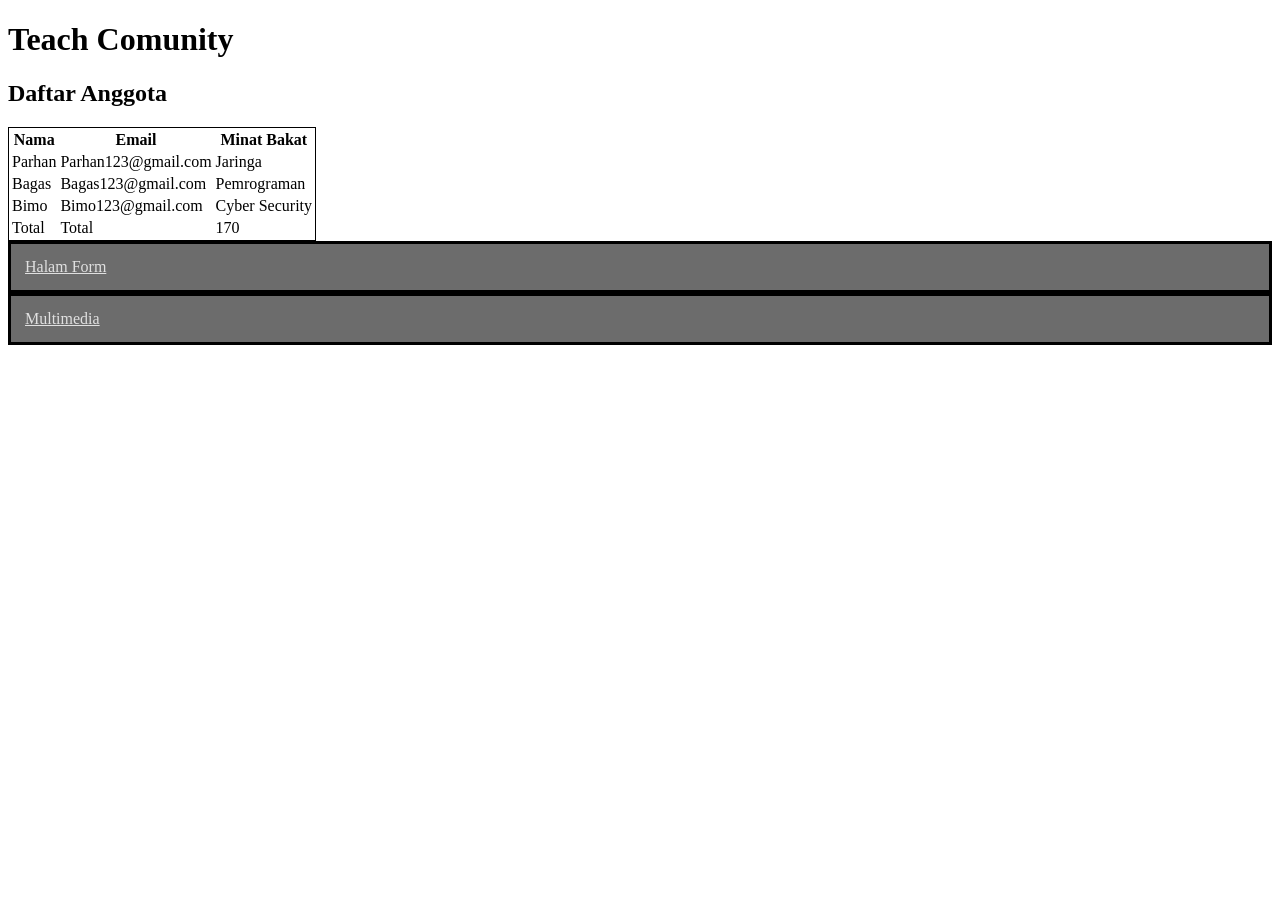
<file: index.html>
<!DOCTYPE html>
<html lang="en">
<head>
    <meta charset="UTF-8">
    <meta http-equiv="X-UA-Compatible" content="IE=edge">
    <meta name="viewport" content="width=device-width, initial-scale=1.0">
    <title>teach Comunity</title>
     <link rel="stylesheet" href="style.css">
</head>
<body>
    <h1>Teach Comunity</h1>
        <h2>Daftar Anggota</h2>

    <table style="border: 1px solid black;">
        <colgroup>
            <col span="2" style="background-color: rgb(255, 255, 255);">
            <col style="background-color: rgb(255, 255, 255);">
        </colgroup>
        <thead>
            <tr>
                <th id="jdl">Nama</th>
                <th>Email</th>
                <th>Minat Bakat</th>
            </tr>
        </thead>
        <tbody>
            <tr>
                <td>Parhan</td>
                <td>Parhan123@gmail.com</td>
                <td>Jaringa</td>
            </tr>
            <tr>
                <td>Bagas</td>
                <td>Bagas123@gmail.com</td>
                <td>Pemrograman</td>
            </tr>
            <tr>
                <td>Bimo</td>
                <td>Bimo123@gmail.com</td>
                <td>Cyber Security</td>
            </tr>
        </tbody>
        <tfoot>
            <tr>
                <td rowspan="2">Total</td>
                <td>Total</td>
                <td>170</td>
            </tr>
        </tfoot>
    </table>
            <div class="btn">
            <a href="form.html">Halam Form</a>
            <a href="multimedia.html">Multimedia</a>
        </div>
</body>
</html>
</file>
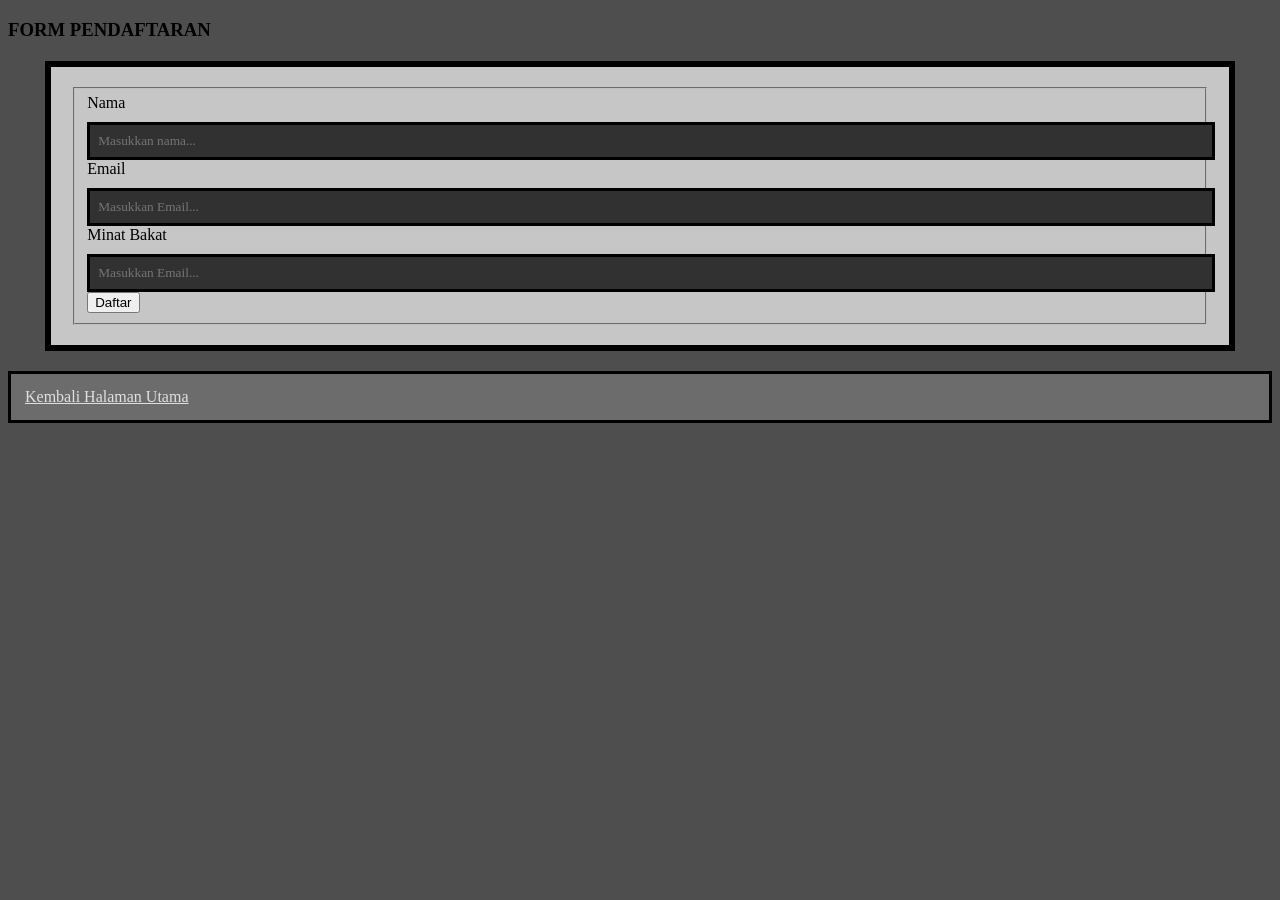
<file: form.html>
<!DOCTYPE html>
<html lang="id">
        <link rel="stylesheet" href="form.css">
<body>
    <section>
        <div class="box">
            <h3>FORM PENDAFTARAN</h3>
        </div>

        <form>
            <fieldset>
                <div class="input-group">
                    <label>Nama</label>
                    <input type="text" name="nama" placeholder="Masukkan nama..." required>
                </div>

                <div class="input-group">
                    <label>Email</label>
                    <input type="text" name="Email" placeholder="Masukkan Email...">
                </div>

                 <div class="input-group">
                    <label>Minat Bakat</label>
                    <input type="text" name="Minat Bakat" placeholder="Masukkan Email...">
                </div>
                <input type="submit" value="Daftar">
            </fieldset>
        </form>

        <div class="btn">
            <a href="index.html">Kembali Halaman Utama</a>
        </div>
    </section>
</body>
</html>
</file>
<file: style.css>
.btn a {
    display: block;
    background: #6c6c6c;
    border: 3px solid #000;
    padding: 14px;
    color: #e0e0e0;
}
</file>
<file: form.css>
body {
    background-color: #4e4e4e;
    font-family: 'Press Start 2P', cursive;
}

form {
    background-color: #c6c6c6;
    border: 6px solid #000;
    padding: 20px;
    margin: 20px auto;
    width: 90%;
}

legend {
    background-color: #fc3e05;
    padding: 5px 10px;
    color: white;
    border: 3px solid #000;
}

input[type="text"], input[type="password"], textarea, select {
    background-color: #313131;
    border: 3px solid #000;
    color: #ff0000; 
    padding: 8px;
    font-family: 'Press Start 2P', cursive;
    width: 100%;
    margin-top: 10px;
}

.btn a {
    display: block;
    background: #6c6c6c;
    border: 3px solid #000;
    padding: 14px;
    color: #e0e0e0;
}
</file>
